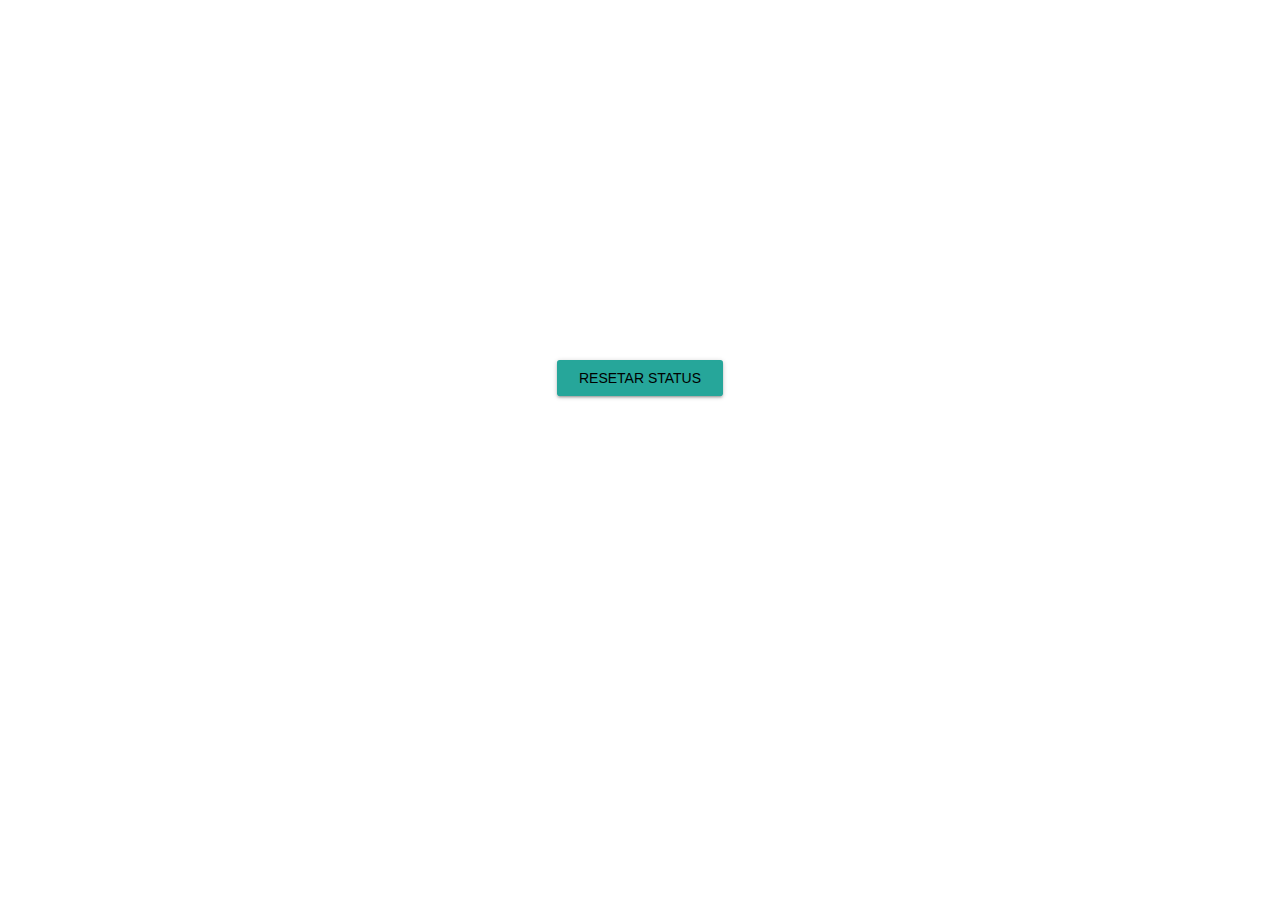
<file: src/main/resources/templates/reset.html>
<!DOCTYPE html>
<html xmlns="http://www.w3.org/1999/xhtml" 
	xmlns:th="http://www.thymeleaf.org">
<head>
    <meta charset="UTF-8">
    <meta name="viewport" content="width=device-width, initial-scale=1.0">
    <meta http-equiv="X-UA-Compatible" content="ie=edge">
<!-- Compiled and minified CSS -->
    <link rel="stylesheet" href="https://cdnjs.cloudflare.com/ajax/libs/materialize/1.0.0/css/materialize.min.css">
    <!-- Compiled and minified JavaScript -->
    <script src="https://cdnjs.cloudflare.com/ajax/libs/materialize/1.0.0/js/materialize.min.js"></script>

<link href="https://fonts.googleapis.com/icon?family=Material+Icons"
      rel="stylesheet">
      <script src="https://ajax.googleapis.com/ajax/libs/jquery/3.4.1/jquery.min.js"></script>

    <title>Reset</title>
</head>
<body>

    <main>
        <div class="container">
            <div th:if="${not #strings.isEmpty(message)}">
                <span th:text="${message}"></span>
            </div>
						<div style="height: 40vh;"></div>
                        <form id="formCheck" class="center"  novalidate="novalidate"  th:action="@{/resetStatus}" method="post">
                            <div class="row">
                               <input class="waves-effect waves-light btn" type="submit" value="Resetar status">
                            </div>
                        </form>

        </div>
    </main>
        
</body>

		
	

</html>
</file>
